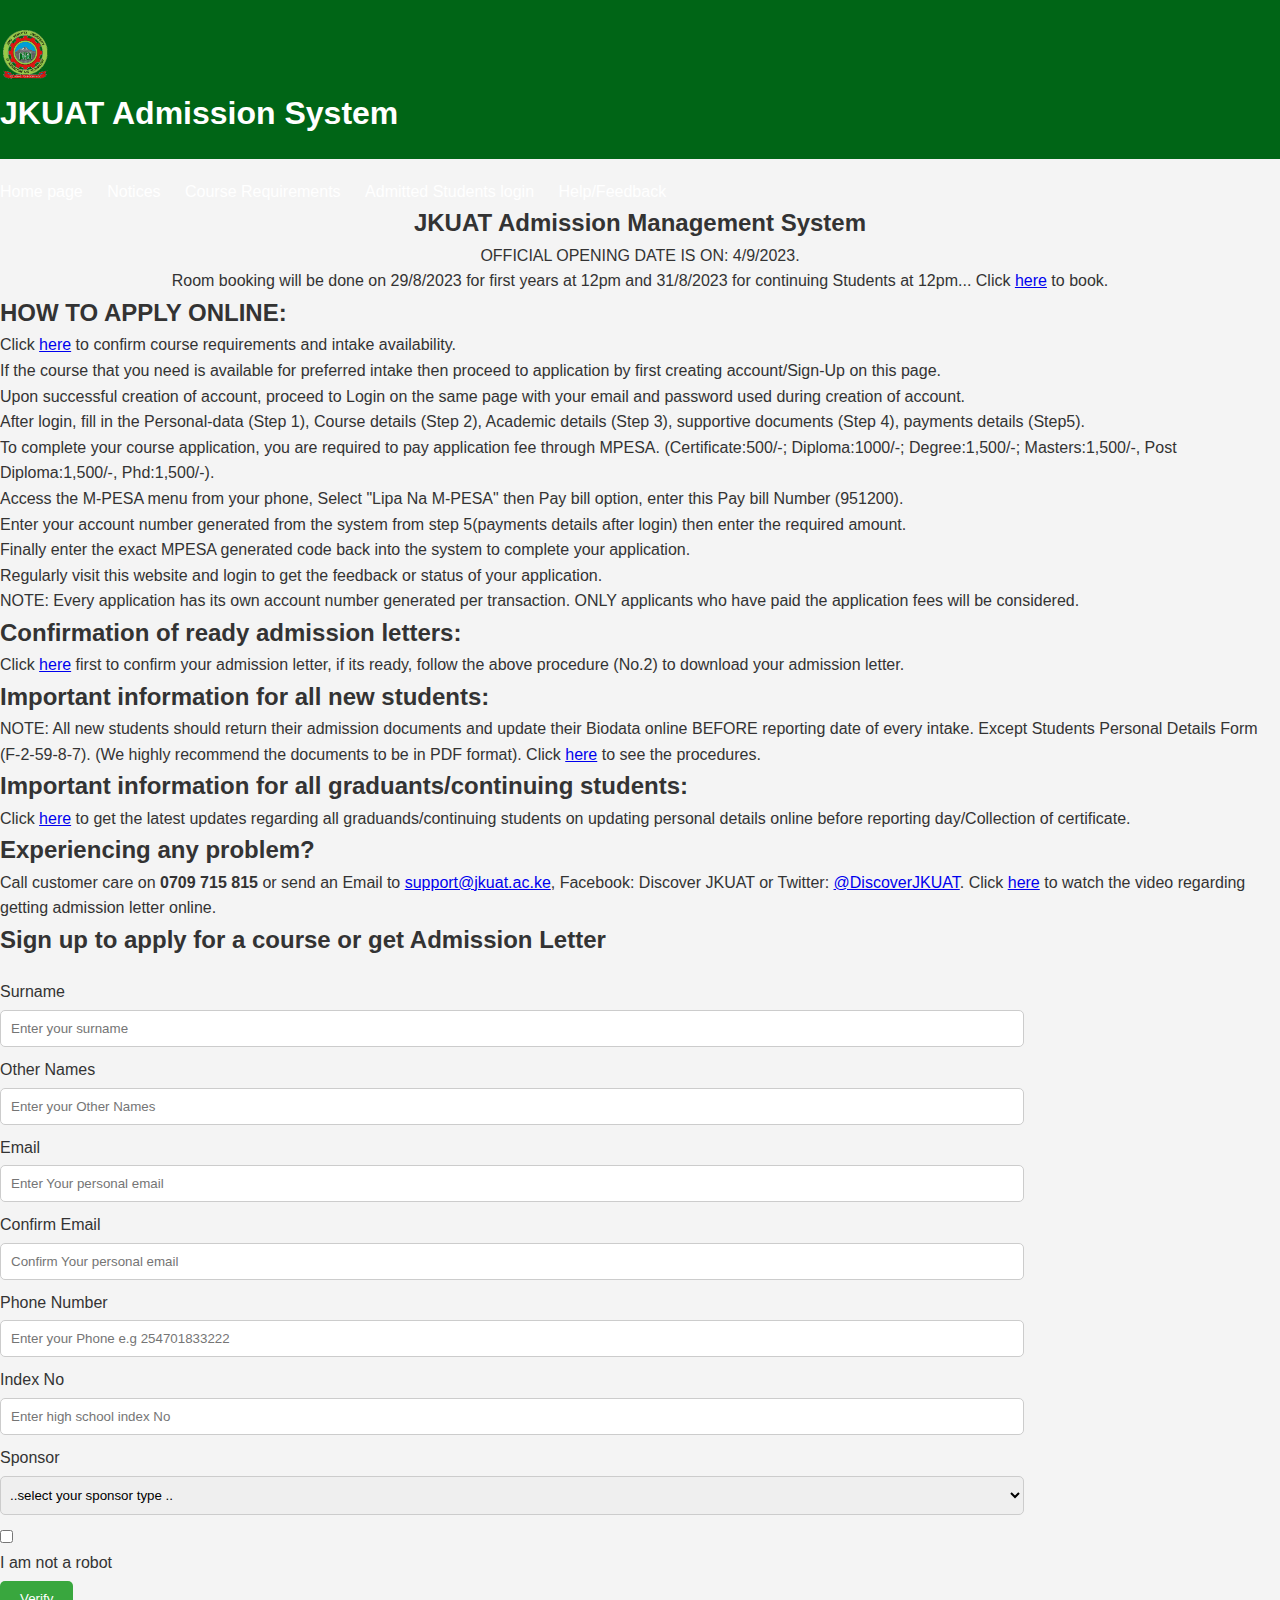
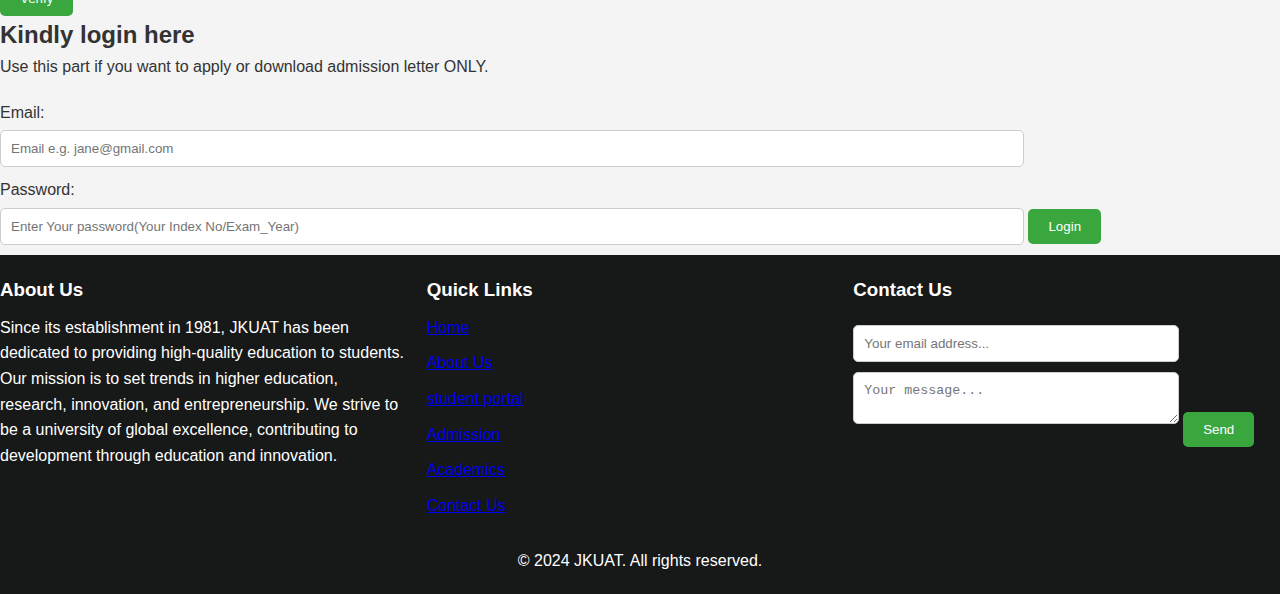
<file: admin.html>
<!DOCTYPE html>
<html lang="en">
<head>
    <meta charset="UTF-8">
    <meta name="viewport" content="width=device-width, initial-scale=1.0">
    <title>JKUAT Admission System</title>
    <link rel="stylesheet" href="admin.css">
</head>
<body>
    
    <header>
        <a href="admin.html"><img src="img/logo.png" class="logo"></a>

        <h1>JKUAT Admission System</h1>
    </header>

    <nav>
        <ul>
            <li><a href="#">Home page</a></li>
            <li><a href="#">Notices</a></li>
            <li><a href="#">Course Requirements</a></li>
            <li><a href="#">Admitted Students login</a></li>
            <li><a href="#">Help/Feedback</a></li>
        </ul>
    </nav>

    <section class="announcement">
        <h2>JKUAT Admission Management System</h2>
        <p>OFFICIAL OPENING DATE IS ON: 4/9/2023.<br>Room booking will be done on 29/8/2023 for first years at 12pm and 31/8/2023 for continuing Students at 12pm... Click <a href="#">here</a> to book.</p>
    </section>

    <section class="steps-to-apply">
        <h2>HOW TO APPLY ONLINE:</h2>
        <ol>
            <li>Click <a href="#">here</a> to confirm course requirements and intake availability.</li>
            <li>If the course that you need is available for preferred intake then proceed to application by first creating account/Sign-Up on this page.</li>
            <li>Upon successful creation of account, proceed to Login on the same page with your email and password used during creation of account.</li>
            <li>After login, fill in the Personal-data (Step 1), Course details (Step 2), Academic details (Step 3), supportive documents (Step 4), payments details (Step5).</li>
            <li>To complete your course application, you are required to pay application fee through MPESA. (Certificate:500/-; Diploma:1000/-; Degree:1,500/-; Masters:1,500/-, Post Diploma:1,500/-, Phd:1,500/-).</li>
            <li>Access the M-PESA menu from your phone, Select "Lipa Na M-PESA" then Pay bill option, enter this Pay bill Number (951200).</li>
            <li>Enter your account number generated from the system from step 5(payments details after login) then enter the required amount.</li>
            <li>Finally enter the exact MPESA generated code back into the system to complete your application.</li>
            <li>Regularly visit this website and login to get the feedback or status of your application.</li>
        </ol>
        <p>NOTE: Every application has its own account number generated per transaction. ONLY applicants who have paid the application fees will be considered.</p>
    </section>

    <section class="confirmation-admission">
        <h2>Confirmation of ready admission letters:</h2>
        <p>Click <a href="#">here</a> first to confirm your admission letter, if its ready, follow the above procedure (No.2) to download your admission letter.</p>
    </section>

    <section class="important-information">
        <h2>Important information for all new students:</h2>
        <p>NOTE: All new students should return their admission documents and update their Biodata online BEFORE reporting date of every intake. Except Students Personal Details Form (F-2-59-8-7). (We highly recommend the documents to be in PDF format). Click <a href="#">here</a> to see the procedures.</p>
    </section>

    <section class="important-information">
        <h2>Important information for all graduants/continuing students:</h2>
        <p>Click <a href="#">here</a> to get the latest updates regarding all graduands/continuing students on updating personal details online before reporting day/Collection of certificate.</p>
    </section>

    <section class="contact">
        <h2>Experiencing any problem?</h2>
        <p>Call customer care on <strong>0709 715 815</strong> or send an Email to <a href="mailto:support@jkuat.ac.ke">support@jkuat.ac.ke</a>, Facebook: Discover JKUAT or Twitter: <a href="https://twitter.com/DiscoverJKUAT">@DiscoverJKUAT</a>. Click <a href="#">here</a> to watch the video regarding getting admission letter online.</p>
    </section>

    <section class="sign-up">
        <h2>Sign up to apply for a course or get Admission Letter</h2>
        <form action="#" method="post">
            <label for="surname">Surname</label>
            <input type="text" id="surname" name="surname" placeholder="Enter your surname" required>
            
            <label for="other-names">Other Names</label>
            <input type="text" id="other-names" name="other-names" placeholder="Enter your Other Names" required>
            
            <label for="email">Email</label>
            <input type="email" id="email" name="email" placeholder="Enter Your personal email" required>
            
            <label for="confirm-email">Confirm Email</label>
            <input type="email" id="confirm-email" name="confirm-email" placeholder="Confirm Your personal email" required>
            
            <label for="phone-number">Phone Number</label>
            <input type="tel" id="phone-number" name="phone-number" placeholder="Enter your Phone e.g 254701833222" required>
            
            <label for="index-number">Index No</label>
            <input type="text" id="index-number" name="index-number" placeholder="Enter high school index No" required>
            
            <label for="sponsor">Sponsor</label>
            <select id="sponsor" name="sponsor">
                <option value="">..select your sponsor type ..</option>
                <!-- Add sponsor options -->
            </select>
    
            <div class="robot-check">
                <input type="checkbox" id="robot" name="robot" required>
                <label for="robot">I am not a robot</label>
            </div>
    
            <button type="submit">Verify</button>
        </form>
    </section>
    

    <section class="login">
        <h2>Kindly login here</h2>
        <p>Use this part if you want to apply or download admission letter ONLY.</p>
        <form action="#" method="post">
            <label for="login-email">Email:</label>
            <input type="email" id="login-email" name="login-email" placeholder="Email e.g. jane@gmail.com" required>

            <label for="login-password">Password:</label>
            <input type="password" id="login-password" name="login-password" placeholder="Enter Your password(Your Index No/Exam_Year)" required>

            <button type="submit">Login</button>
        </form>
    </section>

    <footer>
        <div class="footer-content">
            <div class="footer-section about">
                <h3>About Us</h3>
                <p>Since its establishment in 1981, JKUAT has been dedicated to providing high-quality education to students. Our mission is to set trends in higher education, research, innovation, and entrepreneurship. We strive to be a university of global excellence, contributing to development through education and innovation.</p>
            </div>
            <div class="footer-section links">
                <h3>Quick Links</h3>
                <ul>
                    <li><a href="index.html">Home</a></li>
                    <li><a href="about us.html">About Us</a></li>
                    <li><a href="portal.html">student portal</a></li>
                    <li><a href="admission.html">Admission</a></li>
                    <li><a href="academics.html">Academics</a></li>
                    <li><a href="contact us.html">Contact Us</a></li>
                </ul>
            </div>
            <div class="footer-section contact-form">
                <h3>Contact Us</h3>
                <form action="contact.php" method="post">
                    <input type="email" name="email" class="text-input contact-input" placeholder="Your email address...">
                    <textarea name="message" class="text-input contact-input" placeholder="Your message..."></textarea>
                    <button type="submit" class="btn btn-big contact-btn">
                        <i class="fas fa-envelope"></i>
                        Send
                    </button>
                </form>
            </div>
        </div>
        <div class="footer-bottom">
            &copy; 2024 JKUAT. All rights reserved.
        </div>
    </footer>
</file>
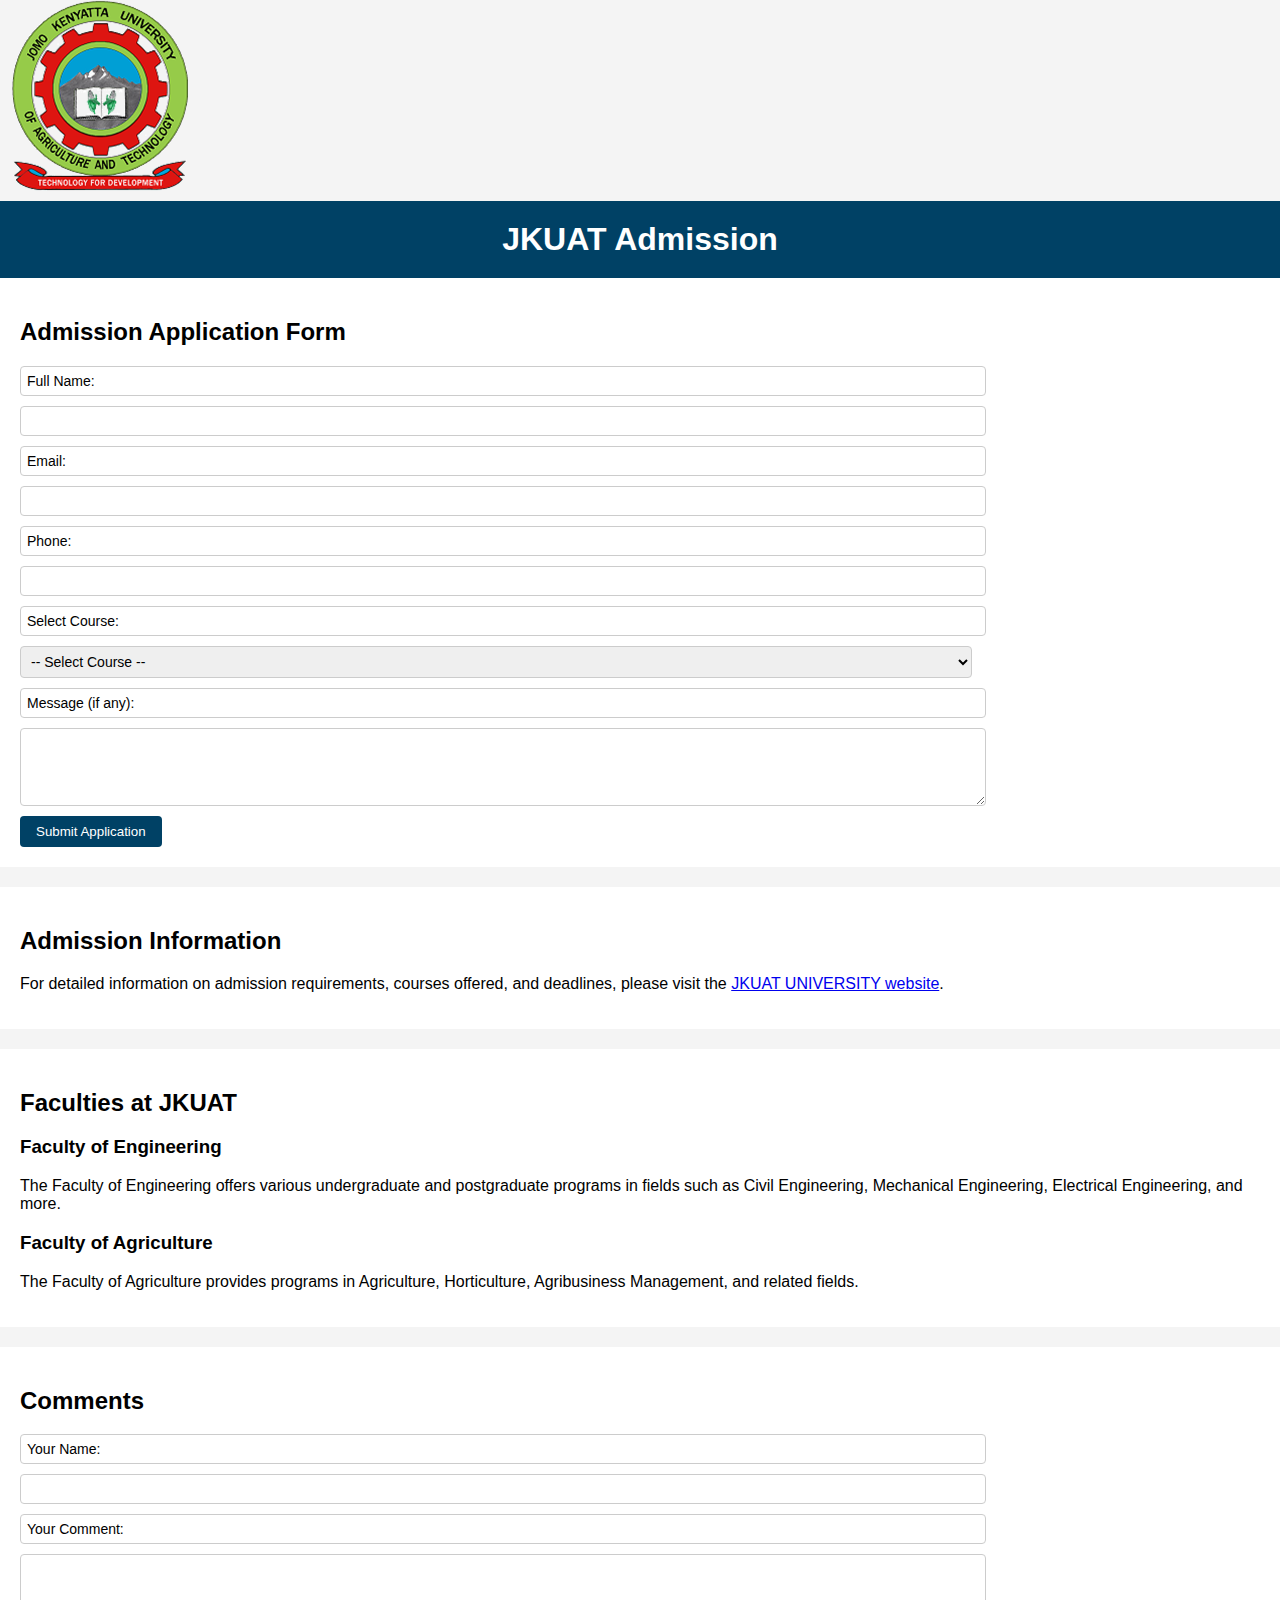
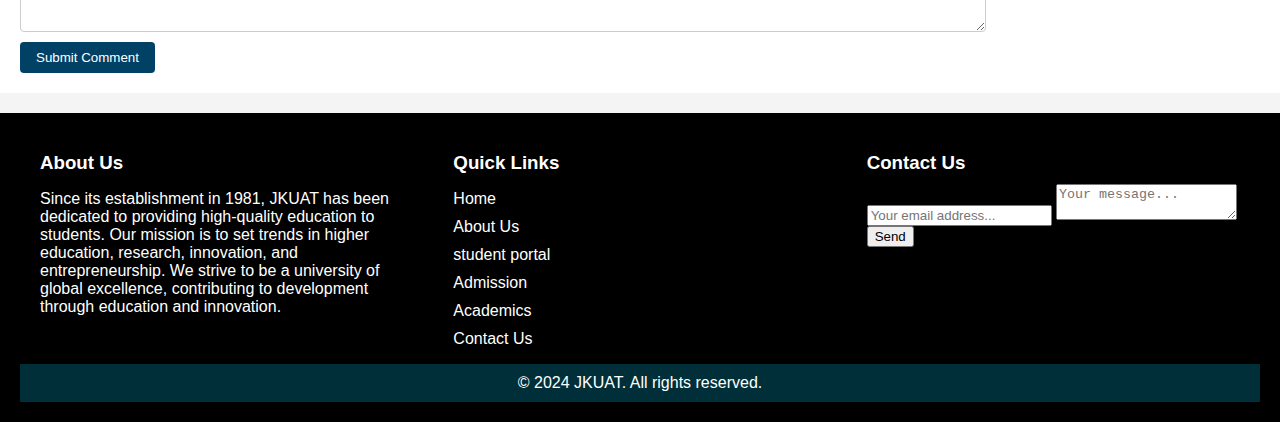
<file: admission.html>
<!DOCTYPE html>
<html lang="en">
<head>
    <meta charset="UTF-8">
    <meta name="viewport" content="width=device-width, initial-scale=1.0">
    <title>JKUAT Admission</title>
    <link rel="stylesheet" href="styleA.css">
</head>
<body>
    <a href="index.html"><img src="img/logo.png"></a>

    <header>
        <h1>JKUAT Admission</h1>
    </header>

    <section class="admission-form">
        <h2>Admission Application Form</h2>
        <form action="connect.php" method="post">
            <label for="full-name">Full Name:</label>
            <input type="text" id="full-name" name="full-name" required>

            <label for="email">Email:</label>
            <input type="email" id="email" name="email" required>

            <label for="phone">Phone:</label>
            <input type="tel" id="phone" name="phone" required>

            <label for="course">Select Course:</label>
            <select id="course" name="course" required>
                <option value="">-- Select Course --</option>
                <option value="BSc IT">BSc IT</option>
                <option value="Diploma in Computer Science">Diploma in Computer Science</option>
                <option value="BBA">BBA</option>
                <option value="BSc in Civil Engineering">BSc in Civil Engineering</option>
                <option value="BSc in Mechanical Engineering">BSc in Mechanical Engineering</option>
                <option value="BSc in Electrical Engineering">BSc in Electrical Engineering</option>
                <option value="BSc in Aerospace Engineering">BSc in Aerospace Engineering</option>
                <option value="BSc in Chemical Engineering">BSc in Chemical Engineering</option>
                <option value="BSc in Agricultural Engineering">BSc in Agricultural Engineering</option>
                <!-- Add more options as needed -->
            </select>
            

            <label for="message">Message (if any):</label>
            <textarea id="message" name="message" rows="4"></textarea>
        <button type="submit">Submit Application</button>
        </form>
    </section>

    <section class="admission-information">
        <h2>Admission Information</h2>
        <p>For detailed information on admission requirements, courses offered, and deadlines, please visit the <a href="https://www.JKUAT.ac.ke/">JKUAT UNIVERSITY website</a>.</p>
    </section>

    <section class="faculty-information">
        <h2>Faculties at JKUAT</h2>
        <div class="faculty">
            <h3>Faculty of Engineering</h3>
            <p>The Faculty of Engineering offers various undergraduate and postgraduate programs in fields such as Civil Engineering, Mechanical Engineering, Electrical Engineering, and more.</p>
        </div>
        <div class="faculty">
            <h3>Faculty of Agriculture</h3>
            <p>The Faculty of Agriculture provides programs in Agriculture, Horticulture, Agribusiness Management, and related fields.</p>
        </div>
        <!-- Add more faculty sections as needed -->
    </section>

    <section class="comments-section">
        <h2>Comments</h2>
        <form action="submit_comment.php" method="post">
            <label for="comment-name">Your Name:</label>
            <input type="text" id="comment-name" name="comment-name" required>

            <label for="comment-message">Your Comment:</label>
            <textarea id="comment-message" name="comment-message" rows="4" required></textarea>

            <button type="submit">Submit Comment</button>
        </form>
        <!-- Display comments here -->
    </section>

    <footer>
        <div class="footer-content">
            <div class="footer-section about">
                <h3>About Us</h3>
                <p>Since its establishment in 1981, JKUAT has been dedicated to providing high-quality education to students. Our mission is to set trends in higher education, research, innovation, and entrepreneurship. We strive to be a university of global excellence, contributing to development through education and innovation.</p>
            </div>
            <div class="footer-section links">
                <h3>Quick Links</h3>
                <ul>
                    <li><a href="index.html">Home</a></li>
                    <li><a href="about us.html">About Us</a></li>
                    <li><a href="portal.html">student portal</a></li>
                    <li><a href="admission.html">Admission</a></li>
                    <li><a href="academics.html">Academics</a></li>
                    <li><a href="contact us.html">Contact Us</a></li>
                </ul>
            </div>
            <div class="footer-section contact-form">
                <h3>Contact Us</h3>
                <form action="contact.php" method="post">
                    <input type="email" name="email" class="text-input contact-input" placeholder="Your email address...">
                    <textarea name="message" class="text-input contact-input" placeholder="Your message..."></textarea>
                    <button type="submit" class="btn btn-big contact-btn">
                        <i class="fas fa-envelope"></i>
                        Send
                    </button>
                </form>
            </div>
        </div>
        <div class="footer-bottom">
            &copy; 2024 JKUAT. All rights reserved.
        </div>
    </footer>
    <script>
        // Wait for the DOM to be fully loaded
        document.addEventListener("DOMContentLoaded", function() {
            // Get the form element
            var form = document.querySelector('.admission-form form');

            // Add event listener for form submission
            form.addEventListener('submit', function(event) {
                // Clear the form after submission
                form.reset();
            });
        });
    </script>
</body>
</html>
</file>
<file: styleA.css>
/* General Styles */
body {
    font-family: Arial, sans-serif;
    margin: 0;
    padding: 0;
    background-color: #f4f4f4;
}

header {
    background-color: #004165;
    color: #fff;
    padding: 20px;
    text-align: center;
}

h1 {
    margin: 0;
}

.admission-form, .admission-information, .faculty-information, .comments-section {
    background-color: #fff;
    padding: 20px;
    margin-bottom: 20px;
}

.admission-form form label,
.admission-form form input,
.admission-form form select,
.admission-form form textarea,
.comments-section form label,
.comments-section form input,
.comments-section form textarea {
    display: block;
    margin-bottom: 10px;
    width: calc(80% - 40px); /* Reduced column size */
    font-size: 14px; /* Font size reduced */
    padding: 6px;
    border-radius: 4px;
    border: 1px solid #ccc;
}

.admission-form form textarea,
.comments-section form textarea {
    resize: vertical;
}

.admission-form form button,
.comments-section form button {
    background-color: #004165;
    color: #fff;
    border: none;
    padding: 8px 16px; /* Adjusted button padding */
    cursor: pointer;
    border-radius: 4px;
}

.admission-form form button:hover,
.comments-section form button:hover {
    background-color: #002f3a;
}

footer {
    background-color: #000; /* Changed footer background to black */
    color: #fff;
    padding: 20px;
}

.footer-content {
    display: flex;
    justify-content: space-between;
}

.footer-section {
    flex: 1;
    padding: 0 20px;
}

.footer-section h3 {
    margin-bottom: 10px;
}

.footer-section ul {
    list-style: none;
    padding: 0;
}

.footer-section ul li {
    margin-bottom: 10px;
}

.footer-section ul li a {
    color: #fff;
    text-decoration: none;
}

.footer-bottom {
    background-color: #002f3a;
    padding: 10px 0;
    text-align: center;
}
</file>
<file: admin.css>
/* Reset CSS */
* {
    margin: 0;
    padding: 0;
    box-sizing: border-box;
}

body {
    font-family: Arial, sans-serif;
    line-height: 1.6;
    background-color: #f4f4f4;
    color: #333;
}

.container {
    max-width: 1100px;
    margin: auto;
    overflow: hidden;
    padding: 0 20px;
}

/* Header */
header {
    background: #006516;
    color: #fff;
    padding-top: 30px;
    padding-bottom: 20px;
}

.logo {
    display: inline-block;
    margin-right: 10px;
    height: 50px;
}

.header h1 {
    display: inline-block;
    margin-left: 10px;
    font-size: 24px;
}

/* Navigation */
nav ul {
    list-style: none;
    margin-top: 20px;
}

nav ul li {
    display: inline;
    margin-right: 20px;
}

nav ul li a {
    color: #fff;
    text-decoration: none;
}

/* Sections */
.section {
    padding: 20px;
    margin-bottom: 30px;
    background: #fff;
    border-radius: 5px;
    text-align: center;
}
.announcement {
    text-align: center;
}

.section h2 {
    margin-bottom: 10px;
}

.section p {
    margin-bottom: 20px;
}

/* Forms */
form {
    margin-top: 20px;
}

label {
    display: block;
    margin-bottom: 5px;
}

input[type="text"],
input[type="email"],
input[type="tel"],
input[type="password"],
textarea,
select {
    width: 80%;
    padding: 10px;
    margin-bottom: 10px;
    border: 1px solid #ccc;
    border-radius: 5px;
}

select {
    padding: 10px 5px;
}

button[type="submit"],
button[type="button"] {
    display: inline-block;
    padding: 10px 20px;
    cursor: pointer;
    background: #39a73e;
    color: #fff;
    border: none;
    border-radius: 5px;
}

button[type="submit"]:hover,
button[type="button"]:hover {
    background: #44be77;
}

/* Footer */
footer {
    background: #171818;
    color: #fff;
    padding: 20px 0;
}

.footer-content {
    display: flex;
    justify-content: space-between;
}

.footer-section {
    flex: 1;
    margin-right: 20px;
}

.footer-section h3 {
    margin-bottom: 10px;
}

.footer-section ul {
    list-style: none;
}

.footer-section ul li {
    margin-bottom: 10px;
}

.footer-bottom {
    margin-top: 20px;
    text-align: center;
}

.footer-bottom p {
    font-size: 14px;
}
</file>
